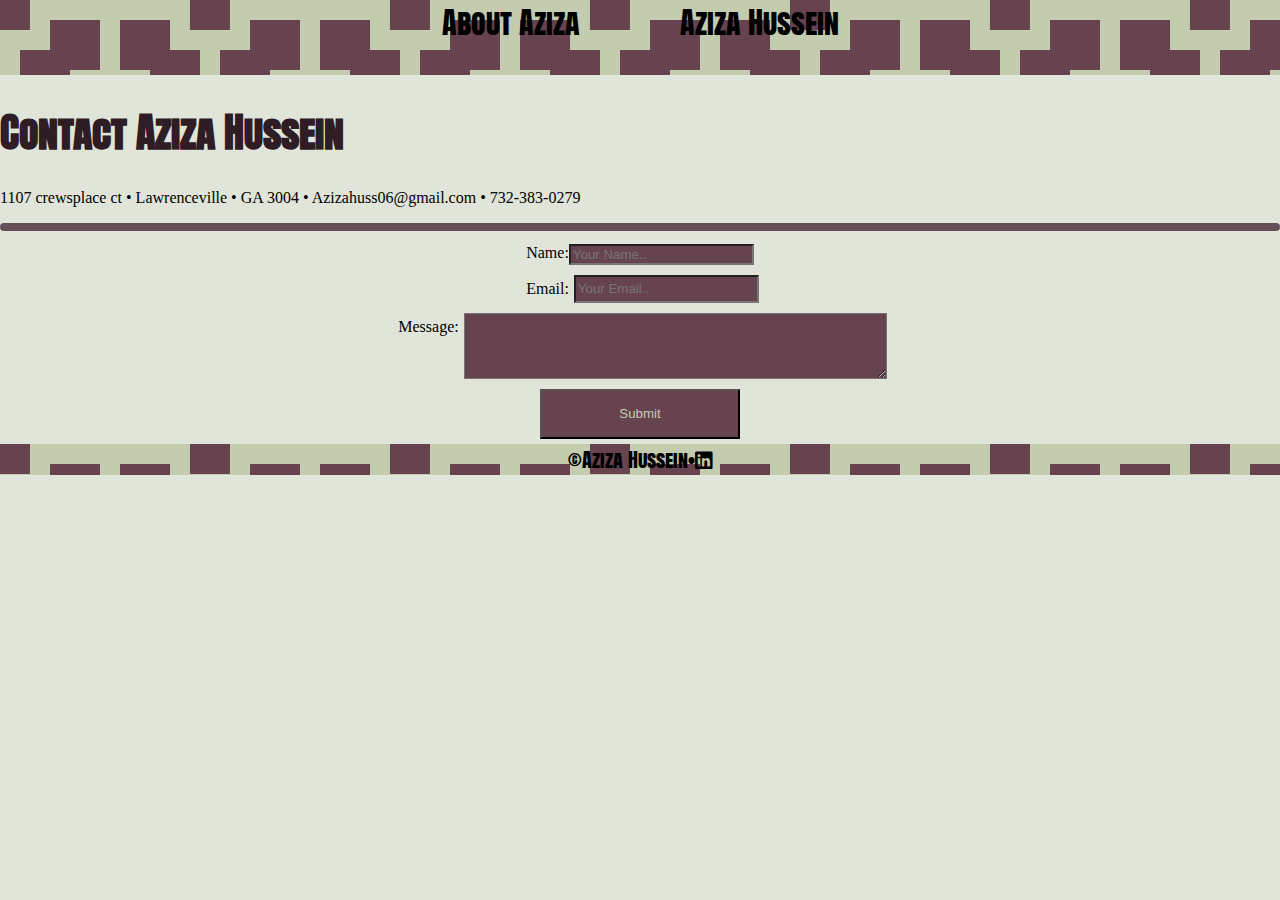
<file: contact.html>
<!DOCTYPE html>
<html lang="en">
<head>
    <link rel="stylesheet" href="style.css"/>
    <meta charset="UTF-8">
    <meta name="viewport" content="width=device-width, initial-scale=1.0">
    <title>Contact Aziza</title>
    <link rel="stylesheet" 
    href="https://cdnjs.cloudflare.com/ajax/libs/font-awesome/6.0.0-beta3/css/all.min.css">

    <link rel="preconnect" href="https://fonts.googleapis.com">
    <link rel="preconnect" href="https://fonts.gstatic.com" crossorigin>
    <link href="https://fonts.googleapis.com/css2?family=Anton+SC&family=Arsenal+SC:ital,wght@0,400;0,700;1,400;1,700&display=swap" rel="stylesheet">
    
</head>
<link rel="stylesheet" href="style.css"/>
<body>
    <nav class="navclass">
        <p> 
       <div class="headerflex"><a href="indexpractice.html"> About Aziza </a> </div>
       <div class="headerflex"> Aziza Hussein</p> </div>
        </nav>
  
        <section>
                <h1> Contact Aziza Hussein </h1>
               
                <p>
                    1107 crewsplace ct &#x2022 Lawrenceville &#x2022 GA 3004 &#x2022 Azizahuss06@gmail.com &#x2022 732-383-0279
                    </p>
                   
        </section>
        <hr>
      
<form action="mailto:azizahuss06@gmail.com" method="post">
 
    <div class="one-col">
    <label for="name">Name:</label>
    <input type="text" id="name" placeholder="Your Name..">
</div>

<div class="one-col">
    <label class="one-col" for="email">Email:</label>
    <input type="email" id="email" placeholder="Your Email..">
</div>

<div class="one-col">
    <label class="one-col" for="message">Message:</label>
    <textarea id="message" name="message" rows="4"cols="50" placeholder="Type a Message Here..">
    </textarea> 
</div>
<div class="one-col">
    <input type="submit" style="height:50px ; width:200px">
</div>
</form>


      
    <footer>
        &#169 <a href="indexpractice.html">Aziza Hussein</a> &#x2022
        <a href="https://www.linkedin.com/in/aziza-hussein-4855a5270/" ><i class="fab fa-linkedin"></i></a>
    </footer>
</body>
</html>
</file>
<file: style.css>
.arsenal-sc-regular {
    font-family: "Arsenal SC", sans-serif;
    font-weight: 400;
    font-style: normal;
  }
 
  .arsenal-sc-bold {
    font-family: "Arsenal SC", system-ui;
    font-weight: 700;
    font-style: normal;
  }
  .anton-sc-regular {
    font-family: "Anton SC", sans-serif;
    font-weight: 400;
    font-style: normal;
  }
  
  body{
    margin:0;
    padding:0;
    background-color: #e1e5d9;
    
   
}


nav{

   position:sticky;
    top:0;
    
}


nav{
    font-family: "Anton SC", sans-serif;
    font-size: 30px;
    display:flex;
    justify-content: center;
}
.headerflex{
 
    padding-left: 50px;
    padding-right:50px
}

img{
    box-shadow: 5px 5px 50px 1px;
   
 }

 .head{
    display:grid;
    grid-template-columns: 1fr 1fr;
    background-color: #C3CCAF;
 }

 .splash{
    background-color:#67434F;
    border: 5px solid hsl(334, 13%, 35%);
    text-align: center;
    margin:10%;
    box-shadow:5px 10px 50px 2px #67434F;
    
}
.right{
    display:grid;
    grid-template-rows: auto auto;
    margin:10%
   
}
.aboutme{

    text-align: center;
    font-size: 25px;
}
.education{
    background-color: #e1e5d9;
    text-align: center;
    border-radius: 30px;
    font-size: 20px;
}



.container{
    display:grid;
    grid-template-rows: 1fr 1fr 1fr;
    

}

ul {
    
    display: inline-block;
    text-align: left;
    align-items: center;
 
}

li::marker{
    color:white;
}



.bodypart{

    
    background-color: #C3CCAF;
    border-radius: 20px ;
    border: 1px solid hsl(334, 13%, 35%);
    padding:2%;
    margin:20px;
    width:50%;
    text-align: center;
    font-size: 20px;
    margin-left:20%;
    
   
}
.descriptionlist{
    display:grid;
    grid-template-columns:1fr 1fr;
    padding:10px;
}

.address{
    font-size: 30px;
    color: black;

   
}

h1{
    font-family: "Anton SC", sans-serif;
    color:hsl(333, 23%, 15%);
    font-size: 40px;
     
}
h2,h3{
    font-family:"Arsenal SC", sans-serif;
    color: #67434F;
}
hr{
 border: 4px solid hsl(334, 13%, 35%);
 border-radius: 20px;
}
.hr2{
    border:4px dotted hsl(334, 13%, 35%);

}



a:link{
    color: black;
    text-decoration: none;
    
}
a:hover{
    color: red;
}
a:visited{
    color:black;
}
.proj img {
    width: 30%; /* Makes image fill the container */
    height: 30%; /* Maintains aspect ratio */
}
.projtitle{
    text-align: center;
    font-size: 35px;
    color: #67434F;

}
.projects {

    display:grid;
    grid-template-columns:1fr 1fr 1fr;
    margin-bottom: 10%;
   
   

}
.proj{
    width: 400px;
    height: 500px;
    padding:3%;
    margin: 20px;
    box-shadow: 5px 5px 50px 1px;
    text-align: center;
    border-radius: 30px;
    border: 10px solid hsl(334, 13%, 35%);
    background-color: #C3CCAF;
    font-size: 18px;
    position: relative;
    transition: .5s;

  
   
}
.proj:hover{
 
    transform: translateY(-30px)
   
}


.contactcontainer{
    display:grid;
}
footer {
    display:flex;
    font-family: "Anton SC", sans-serif;
    justify-content: center;
    font-size: 20px;
}

dt{
   
    font-weight:bold;
}

.one-col{
    display:flex;
    justify-content:center;
    padding:5px;
   
   
}
input{
    background-color:#67434F;
    color:#C3CCAF;
}
textarea{
    background-color:#67434F;
    color:#C3CCAF;
}
nav,footer{
    --s: 100px; /* control the size */
    --c1: #C3CCAF;
    --c2: #67434F;
    
    --_s: calc(2*var(--s)) calc(2*var(--s));
    --_g: var(--_s) conic-gradient(at 40% 40%,#0000 75%,var(--c1) 0);
    --_p: var(--_s) conic-gradient(at 20% 20%,#0000 75%,var(--c2) 0);

    background:
      calc( .9*var(--s)) calc( .9*var(--s))/var(--_p),
      calc(-.1*var(--s)) calc(-.1*var(--s))/var(--_p),
      calc( .7*var(--s)) calc( .7*var(--s))/var(--_g),
      calc(-.3*var(--s)) calc(-.3*var(--s))/var(--_g),
      conic-gradient(from 90deg at 20% 20%,var(--c2) 25%,var(--c1) 0) 
       0 0/var(--s) var(--s);
    animation: m 3s infinite;
  }
  @keyframes m {
    0% {
     background-position: 
      calc( .9*var(--s)) calc( .9*var(--s)),
      calc(-.1*var(--s)) calc(-.1*var(--s)),
      calc( .7*var(--s)) calc( .7*var(--s)),
      calc(-.3*var(--s)) calc(-.3*var(--s)),0 0
    }
    25% {
     background-position: 
      calc(1.9*var(--s)) calc( .9*var(--s)),
      calc(-1.1*var(--s)) calc(-.1*var(--s)),
      calc(1.7*var(--s)) calc( .7*var(--s)),
      calc(-1.3*var(--s)) calc(-.3*var(--s)),0 0
    }
    50% {
     background-position: 
      calc(1.9*var(--s)) calc(-.1*var(--s)),
      calc(-1.1*var(--s)) calc( .9*var(--s)),
      calc(1.7*var(--s)) calc(-.3*var(--s)),
      calc(-1.3*var(--s)) calc( .7*var(--s)),0 0
    }
    75% {
     background-position: 
      calc(2.9*var(--s)) calc(-.1*var(--s)),
      calc(-2.1*var(--s)) calc( .9*var(--s)),
      calc(2.7*var(--s)) calc(-.3*var(--s)),
      calc(-2.3*var(--s)) calc( .7*var(--s)),0 0
    }
    100% {
     background-position: 
      calc(2.9*var(--s)) calc(-1.1*var(--s)),
      calc(-2.1*var(--s)) calc(1.9*var(--s)),
      calc(2.7*var(--s)) calc(-1.3*var(--s)),
      calc(-2.3*var(--s)) calc(1.7*var(--s)),0 0
    }
  }

  @media (max-width: 1380px) and (min-width: 1024px) { /* iPad screens */
    .projects {
        grid-template-columns: repeat(2, 1fr); /* Two columns */
    }
}

  @media(max-width:1023px){

    .projects,.container{
       grid-template-columns: 1fr;
    }
}
</file>
